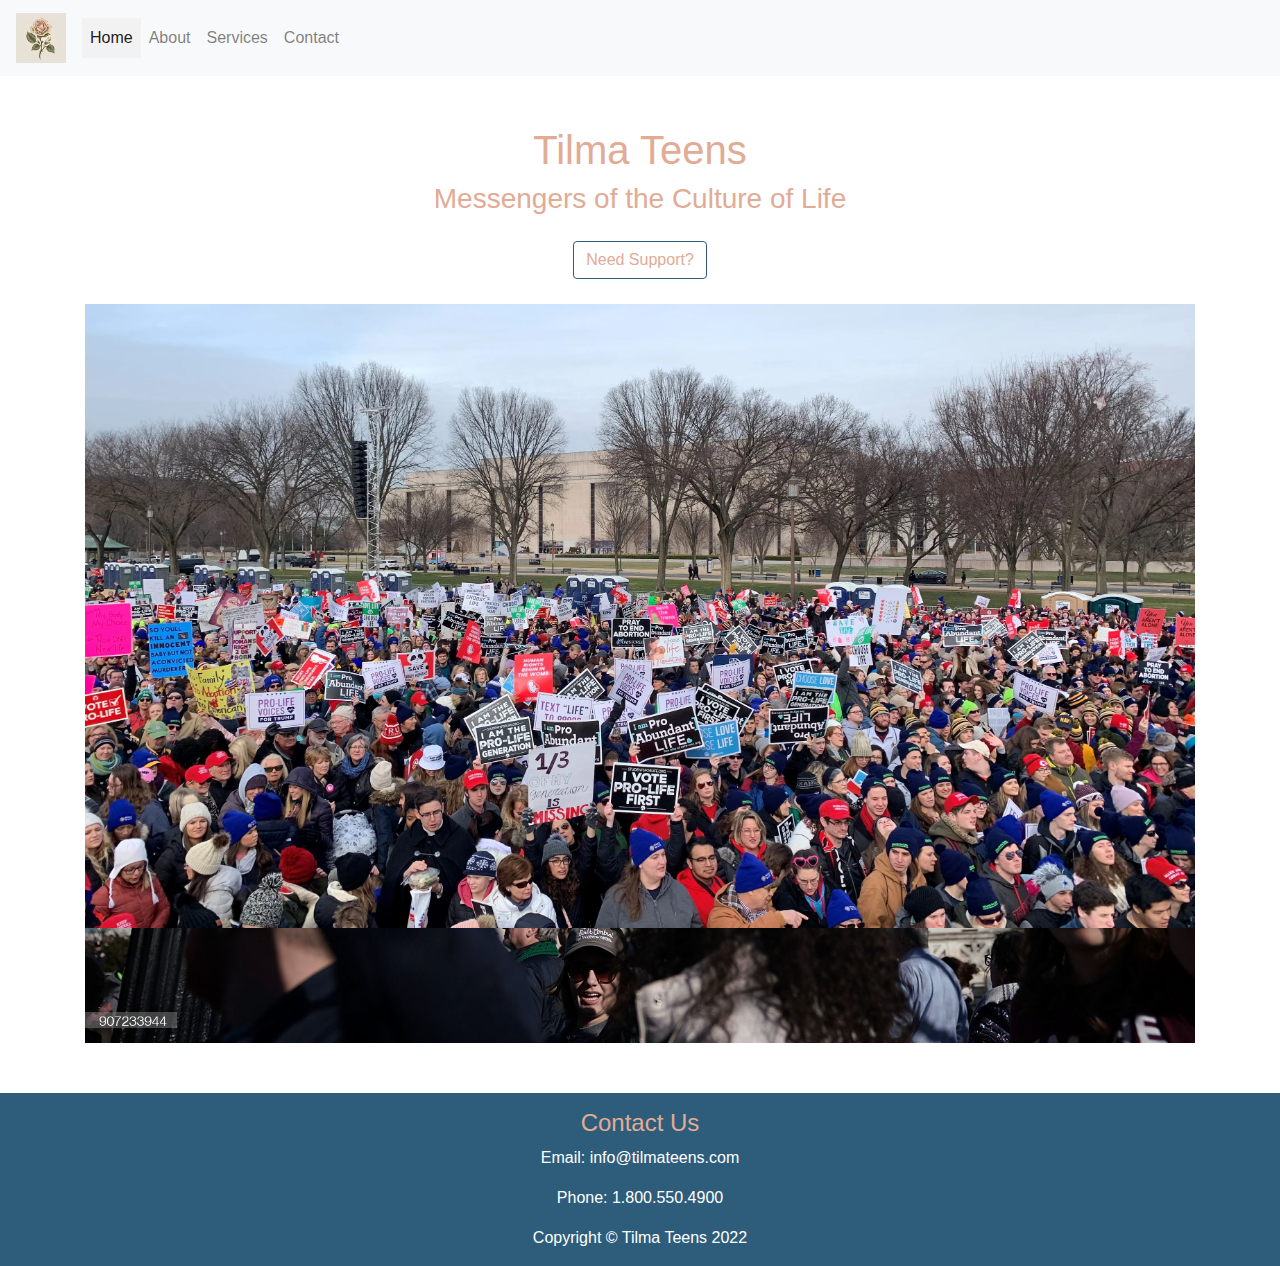
<file: index.html>
<!DOCTYPE html>
<html lang="en">
  <head>
    <meta charset="UTF-8" />
    <meta name="viewport" content="width=device-width, initial-scale=1.0" />
    <meta http-equiv="X-UA-Compatible" content="ie=edge" />
    <script src="https://code.jquery.com/jquery-3.6.0.min.js"></script>
    <link
      rel="stylesheet"
      href="https://stackpath.bootstrapcdn.com/bootstrap/4.5.2/css/bootstrap.min.css"
      integrity="sha384-JcKb8q3iqJ61gNV9KGb8thSsNjpSL0n8PARn9HuZOnIxN0hoP+VmmDGMN5t9UJ0Z"
      crossorigin="anonymous"
    />
    <link rel="stylesheet" href="styles.css">
    <title>Tilma Teens</title>
  </head>
  <body>
    <header>
      <nav class="navbar navbar-expand-lg navbar-light bg-light">
        <a href="#">
          <img
            src="logov1.png"
            alt="Tilma Teens Logo"
            class="navbar-brand logo-img img-fluid"
          />
        </a>
        <button
          class="navbar-toggler"
          type="button"
          data-toggle="collapse"
          data-target="#navbarNav"
          aria-controls="navbarNav"
          aria-expanded="false"
          aria-label="Toggle navigation"
        >
          <span class="navbar-toggler-icon"></span>
        </button>
        <div class="collapse navbar-collapse" id="navbarNav">
          <ul class="navbar-nav">
            <li class="nav-item">
              <a class="nav-link active" href="index.html">Home</a>
            </li>
            <li class="nav-item">
              <a class="nav-link" href="about.html">About</a>
            </li>
            <li class="nav-item">
              <a class="nav-link" href="#">Services</a>
            </li>
            <li class="nav-item">
              <a class="nav-link" href="#">Contact</a>
            </li>
          </ul>
        </div>
      </nav>
    </header>

    <!-- helpline fade in and button container -->
    <div class="container">
      <h1 class="text-center">Tilma Teens</h1>
      <h3 class="text-center">Messengers of the Culture of Life</h3>
      <div class="button-container text-center">
        <button class="btn mx-auto" id="fade-button">Need Support?</button>
      </div>
      <div class="help-container">
        <p id="fade-text" class="text-center" style="display:none;">
            Pregnancy Support | Non-Judgmental | Free <br> <br>
            <a href="1.800.550.4900" class="h4">Call 1.800.550.4900</a>
        </p>
      </div>
        
        <div class="overlay-container">
            <img src="gettyimages-907233944-2048x2048.jpg" class="img-fluid" alt="March for Life">
            <img src="d89d4edb-21ec-4326-a0be-121844a81514-march_for_life_2.webp" class="img-fluid overlay-image" alt="">
<!-- on button click, images glides down. Refer to css-->
    


        </div>
        
    </div>

    <!-- Image. listens for button click and activates fade-in-->
    
    <script>
        document.getElementById("fade-button").addEventListener("click", function(){
            $("#fade-text").fadeToggle(800)
        });

        </script>

    
    
    

    <footer class="footer text-white">
        <div class="container-fluid">
                <div class="col-sm-4 jjustify-content-center"></div>
                    <h4>Contact Us</h4>
                    <p>Email: info@tilmateens.com</p>
                    <p>Phone: 1.800.550.4900</p>
            </div>
        </div>
        <div class="text-center">Copyright &copy; Tilma Teens 2022</div>
    </footer>
    


<script src="https://cdn.jsdelivr.net/npm/@popperjs/core@2/dist/umd/popper.min.js"></script>
<script src="https://stackpath.bootstrapcdn.com/bootstrap/4.5.0/js/bootstrap.min.js"></script>
</file>
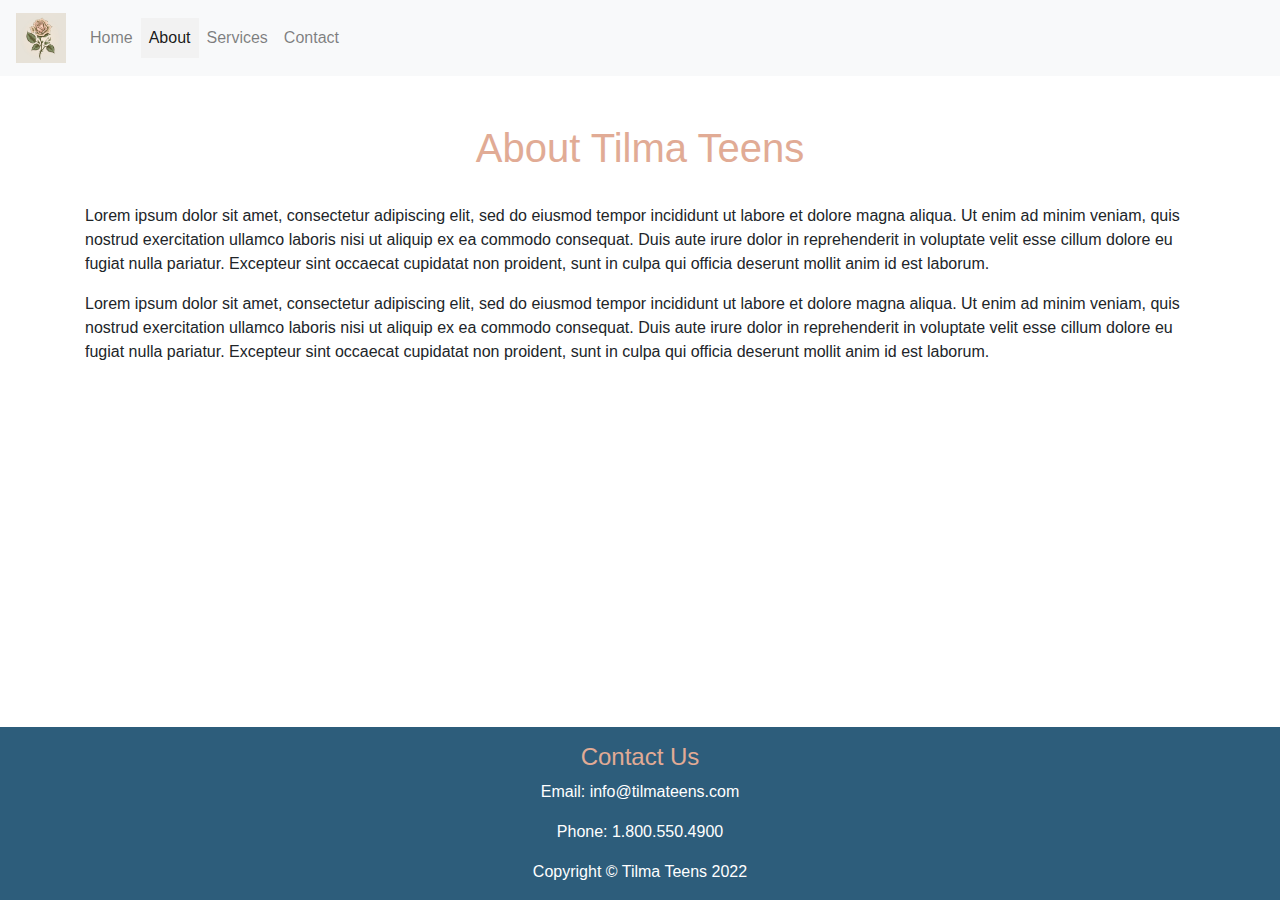
<file: about.html>
<!DOCTYPE html>
<html>
  <head>
    <title>About Tilma Teens</title>
    <script src="https://code.jquery.com/jquery-3.6.0.min.js"></script>
    <link
      rel="stylesheet"
      href="https://stackpath.bootstrapcdn.com/bootstrap/4.5.2/css/bootstrap.min.css"
      integrity="sha384-JcKb8q3iqJ61gNV9KGb8thSsNjpSL0n8PARn9HuZOnIxN0hoP+VmmDGMN5t9UJ0Z"
      crossorigin="anonymous"
    />
    <link rel="stylesheet" href="styles.css">
    <script src="https://cdn.jsdelivr.net/npm/@popperjs/core@2/dist/umd/popper.min.js"></script>
    <script src="https://stackpath.bootstrapcdn.com/bootstrap/4.5.0/js/bootstrap.min.js"></script>
  </head>
  <body>
    <nav class="navbar navbar-expand-lg navbar-light bg-light">
        <a href="index.html">
            <img src="logov1.png"  alt="Tilma Teens Logo" class="navbar-brand logo-img img-fluid">
        </a>
    <button
      class="navbar-toggler"
      type="button"
      data-toggle="collapse"
      data-target="#navbarNav"
      aria-controls="navbarNav"
      aria-expanded="false"
      aria-label="Toggle navigation"
    >
      <span class="navbar-toggler-icon"></span>
    </button>
    <div class="collapse navbar-collapse" id="navbarNav">
      <ul class="navbar-nav">
        <li class="nav-item">
          <a class="nav-link" href="index.html">Home</a>
        </li>
        <li class="nav-item">
          <a class="nav-link active" href="about.html">About</a>
        </li>
        <li class="nav-item">
          <a class="nav-link" href="#">Services</a>
        </li>
        <li class="nav-item">
          <a class="nav-link" href="#">Contact</a>
        </li>
      </ul>
    </div>
  </nav>
    <div class="container my-5">
      <h1 class="text-center">About Tilma Teens</h1>
      <br>
      <p>    Lorem ipsum dolor sit amet, consectetur adipiscing elit, sed do eiusmod tempor incididunt ut labore et dolore magna aliqua. Ut enim ad minim veniam, quis nostrud exercitation ullamco laboris nisi ut aliquip ex ea commodo consequat. Duis aute irure dolor in reprehenderit in voluptate velit esse cillum dolore eu fugiat nulla pariatur. Excepteur sint occaecat cupidatat non proident, sunt in culpa qui officia deserunt mollit anim id est laborum.
      <p>Lorem ipsum dolor sit amet, consectetur adipiscing elit, sed do eiusmod tempor incididunt ut labore et dolore magna aliqua. Ut enim ad minim veniam, quis nostrud exercitation ullamco laboris nisi ut aliquip ex ea commodo consequat. Duis aute irure dolor in reprehenderit in voluptate velit esse cillum dolore eu fugiat nulla pariatur. Excepteur sint occaecat cupidatat non proident, sunt in culpa qui officia deserunt mollit anim id est laborum. </div>
 


    <footer class="footer text-white fixed-bottom">
        <div class="container-fluid">
                <div class="col-sm-4 jjustify-content-center"></div>
                    <h4>Contact Us</h4>
                    <p>Email: info@tilmateens.com</p>
                    <p>Phone: 1.800.550.4900</p>
            </div>
        </div>
        <div class="text-center">Copyright &copy; Tilma Teens 2022</div>
    </footer>
</file>
<file: styles.css>
/* Body background */
body {
  background-color: #0000;
}

/* Headings */
h1, h2, h3, h4, h5, h6 {
  color: #e1ab95;
}

/* Links */
a {
  color: #2D5D7B;
  text-decoration: none;
}
a:hover {
  color: #D5ACA9;
}

/* page transition */
li {
transition: all 0.3s ease-in-out;
}

.active {
background-color: #f2f2f2;
color: #333;
}

/* image hover */
.overlay-container {
position: relative;
transition: all 1s ease-in-out;
margin-bottom: 50px;

}

.overlay-image {
position: absolute;
top: 0;
left: 0;
transition: opacity 0.5s ease-in-out;
}

.overlay-image:hover {
opacity: 0;
transition: opacity 1s ease;
}




/* Upper Left Logo */
.logo-img{
  width: 50px;
}

/* Header container */ 
.container {
  margin-top: 50px;
}

/* Buttons */
.button-container {
  margin-top: 25px;
  margin-bottom: 25px;
}

.button-container.hidden {
  transform: translateY(10%);
  transition: all 1s ease-in-out;
}

.p {
  margin-bottom: 15px;
}

.btn {
  color: #e1ab95;
  background-color:white;
  border-color: #2D5D7B;
  transition: background-color 1s ease-in-out, 
  border-radius 1s ease-in-out;
}

.btn:hover {
  color:#e1ab95;
  background-color: #2D5D7B;
  border-color: #2D5D7B;
}

/* Footer */
.footer {
  background-color: #2D5D7B;
  color: #fff;
  padding: 1em;
  text-align: center;
}

button, input[type="submit"] {
  padding: 10px 20px;
  font-size: 16px;
  border-radius: 5px;
  cursor: pointer;
}
</file>
